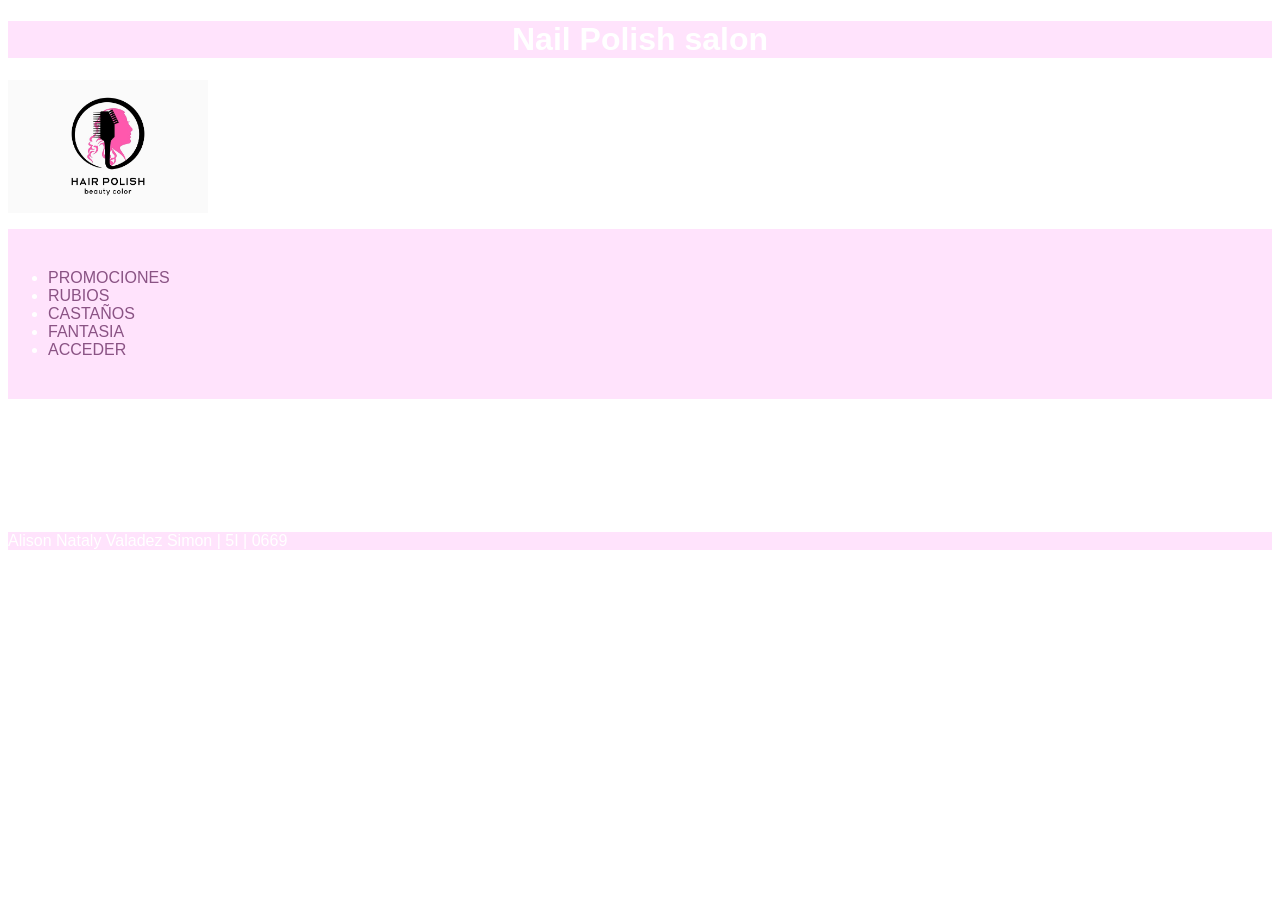
<file: index.html>
<!DOCTYPE html>
<html lang='es'>

<head>
	<meta charset='UTF-8'>
    <meta name=viewport width='device=width', initial-scale=1.0>
    <title>Tienda de tintes</title>
				<link rel="stylesheet" href="estilos.css">
</head>

<body>
	<header>    
        <h1 align="center">Nail Polish salon</h1>
	    <img src="logo.png" align="center" alt="logo" width="200">
    </header>

    <nav>
    	<ul>
    		<li><a href="index.html">PROMOCIONES</a></li>
		    <li><a href="rubios.html">RUBIOS</a></li>
		    <li><a href="#">CASTAÑOS</a></li>
		    <li><a href="#">FANTASIA</a></li>
		    <li><a href="acceder.html">ACCEDER</a></li>
	    </ul>
    </nav>
    <h4 align="left">
    	Bienvenidos a <b>Hair Polish</b>, un salon de belleza para tu cabello.
    	<br><br>
    	Tenemos una promocion especial por estas fechas navideñas; ¡Suma tres visitas a este salon y llevate un kit para pintarte el cabllo de regalo!
    	<br><br>
    	Recuerda registrarte en nuestra pagina para un conteo de visitas y poder aplicarte la promocion
    </h4>

<footer>
	<p>Alison Nataly Valadez Simon | 5I | 0669</p>
</footer>

</body>
</html>
</file>
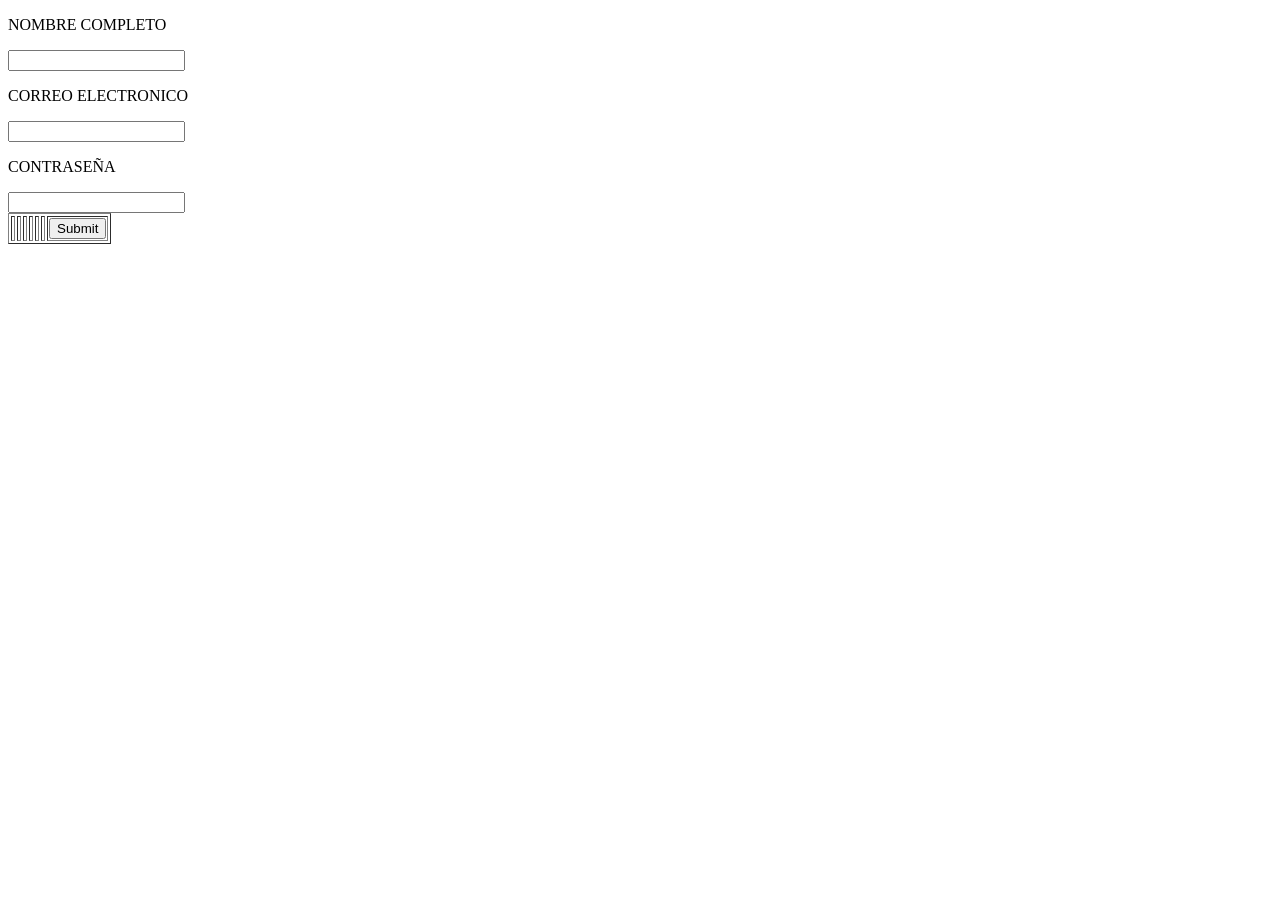
<file: acceder.html>
<!DOCTYPE html>
<html lang='es'>

<head>
	<meta charset='UTF-8'>
    <meta name=viewport width='device=width', initial-scale=1.0>
    <title>Tienda de tintes</title>
</head>

<body>
    <form>
        <table border="1">
            <tr>
                <td>
                    <th><label></th>
                    <p>NOMBRE COMPLETO</p>
                    <input type="text" name="Nombre completo:">
                </td>
                <td>
                    <th><label></th>
                    <p>CORREO ELECTRONICO</p>
                    <input type="email" name="Correo electronico:">
                </td>
                <td>
                    <th><label></th>
                    <p>CONTRASEÑA</p>
                    <input type="password" name="contraseña">
                </td>
                <td colspan="2">
                    <input type="submit" name="enviar">
                </td>
            </tr>
        </table>
    </form>
</body>
</html>
</file>
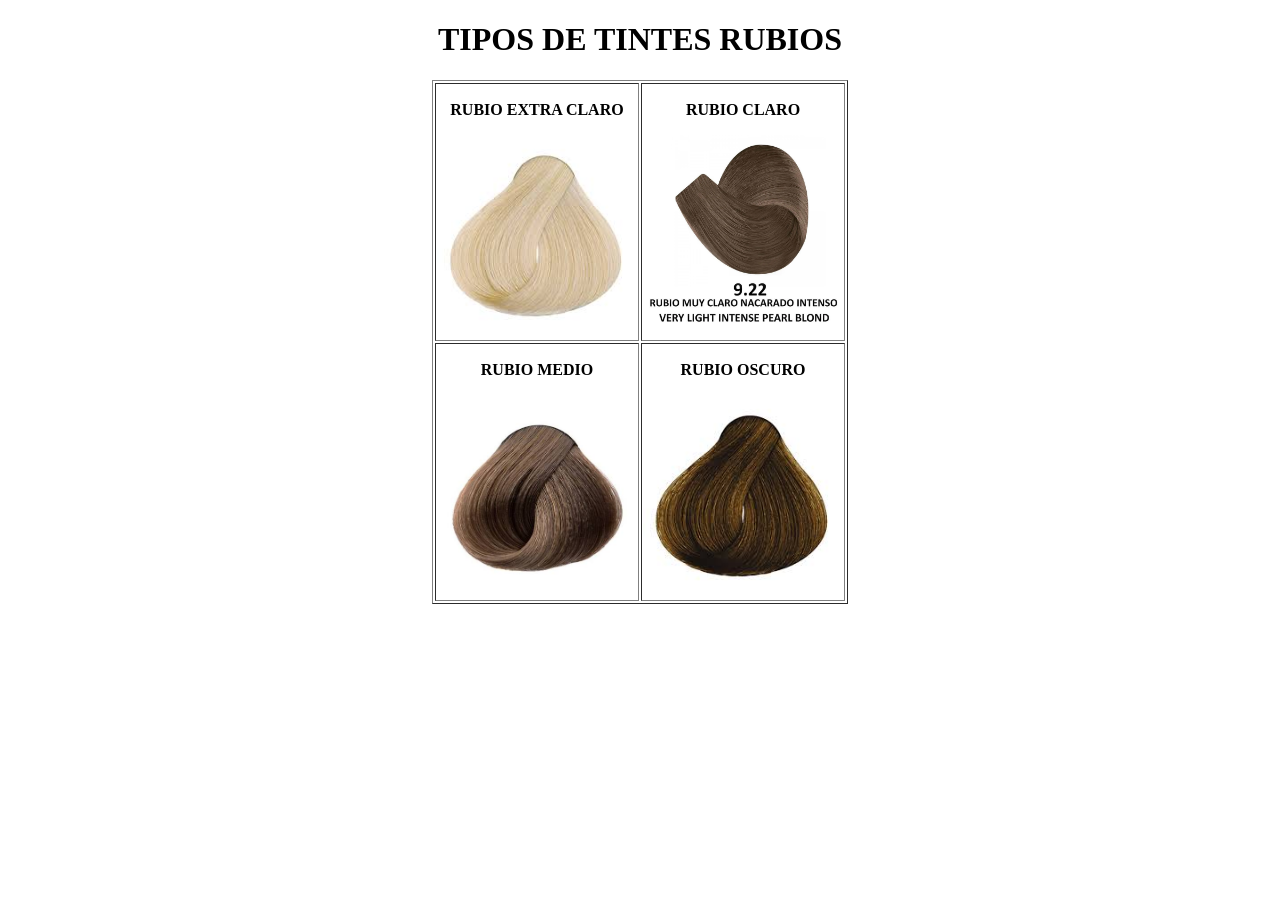
<file: rubios.html>
<!DOCTYPE html>
<html lang='es'>

<head>
	<meta charset='UTF-8'>
    <meta name=viewport width='device=width', initial-scale=1.0>
    <title>Tienda de tintes</title>
</head>

<body>
    <h1 align="center">TIPOS DE TINTES RUBIOS</h1>
    <table border="1" align="center">
        <tr>
            <td>
                <p align="center"><b>RUBIO EXTRA CLARO</b></p>
                <img src="rubioec.png" width="200">
            </td>
            <td>
                <p align="center"><b>RUBIO  CLARO</b></p>
                <img src="rubioc.png" width="200">
            </td>
            
        </tr>
        <tr>
            <td>
                <p align="center"><b>RUBIO MEDIO</b></p>
                <img src="rubiom.png" width="200">
            </td>
            <td>
                <p align="center"><b>RUBIO OSCURO</b></p>
                <img src="rubioo.jpeg" width="200">
            </td>
        </tr>  

    </table>        
</body>
</html>
</file>
<file: estilos.css>
body {
	color: #ffffff;
	font-family: 'Arial', sans-serif;
}
header h1{
	background-color: #ffe3fc;
	text-decoration: none;
}
header{
	justify-content: center;
}
nav ul{
	text-decoration: none;
	background-color: #ffe3fc;
	padding: 40px;
}
ul li a{
	text-decoration: none;
	text-align: center;
	color: #8a5384;
	display: flex;
}
nav hover{
	color: #b869b0;
}
footer{
	background-color:#ffe3fc;
	justify-content: center;
}
</file>
